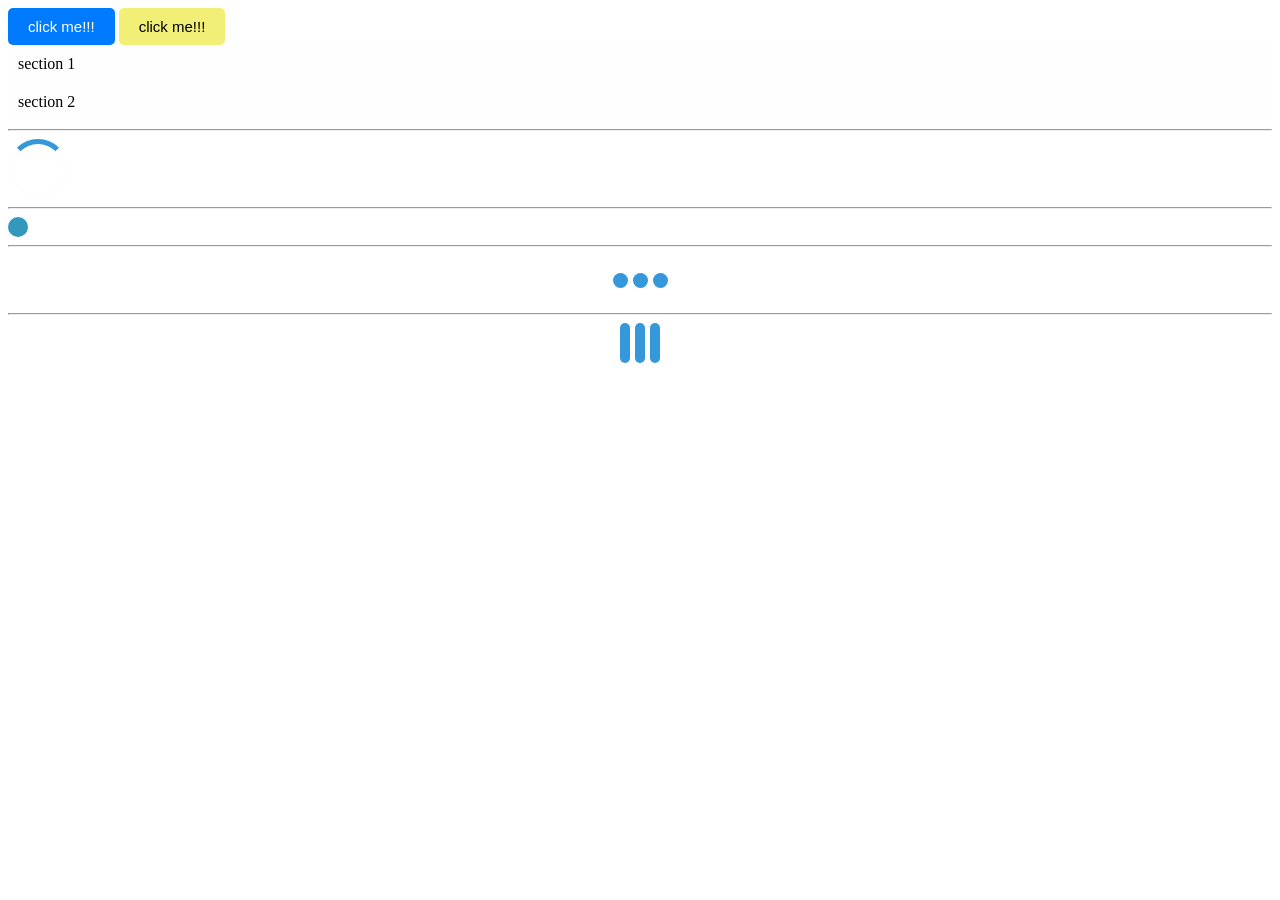
<file: animation_handson_prectical/index.html>
<!DOCTYPE html>
<html lang="en">
<head>
  <meta charset="UTF-8">
  <meta name="viewport" content="width=device-width, initial-scale=1.0">
  <title>Animation</title>
  <link rel="stylesheet" href="style.css">
</head>
<body>
  <button class="btn btn-primary">click me!!!</button>


  <button class="btn btn-secondary">click me!!!</button>


  <div class="accordion">
    <div class="accordion-item">
      <div class="accordion-header">section 1</div>
      <div class="accordion-content">some content</div>


      <div class="accordion-item">
      <div class="accordion-header">section 2</div>
      <div class="accordion-content">some content</div>


    </div>
  </div>


  <!-----        Loaders     ---->
  <hr>

  <div class="loader-1"></div>
  <hr>
  <div class="pulse-loader"></div>
<hr>

<!----bounce loader---->
<div class="bounce-loader">
  <div></div>
  <div></div>
  <div></div>
  
</div>
<hr>

<div class="wave-loader">
  <div></div>
  <div></div>
  <div></div>
  
</div>



</body>
</html>
</file>
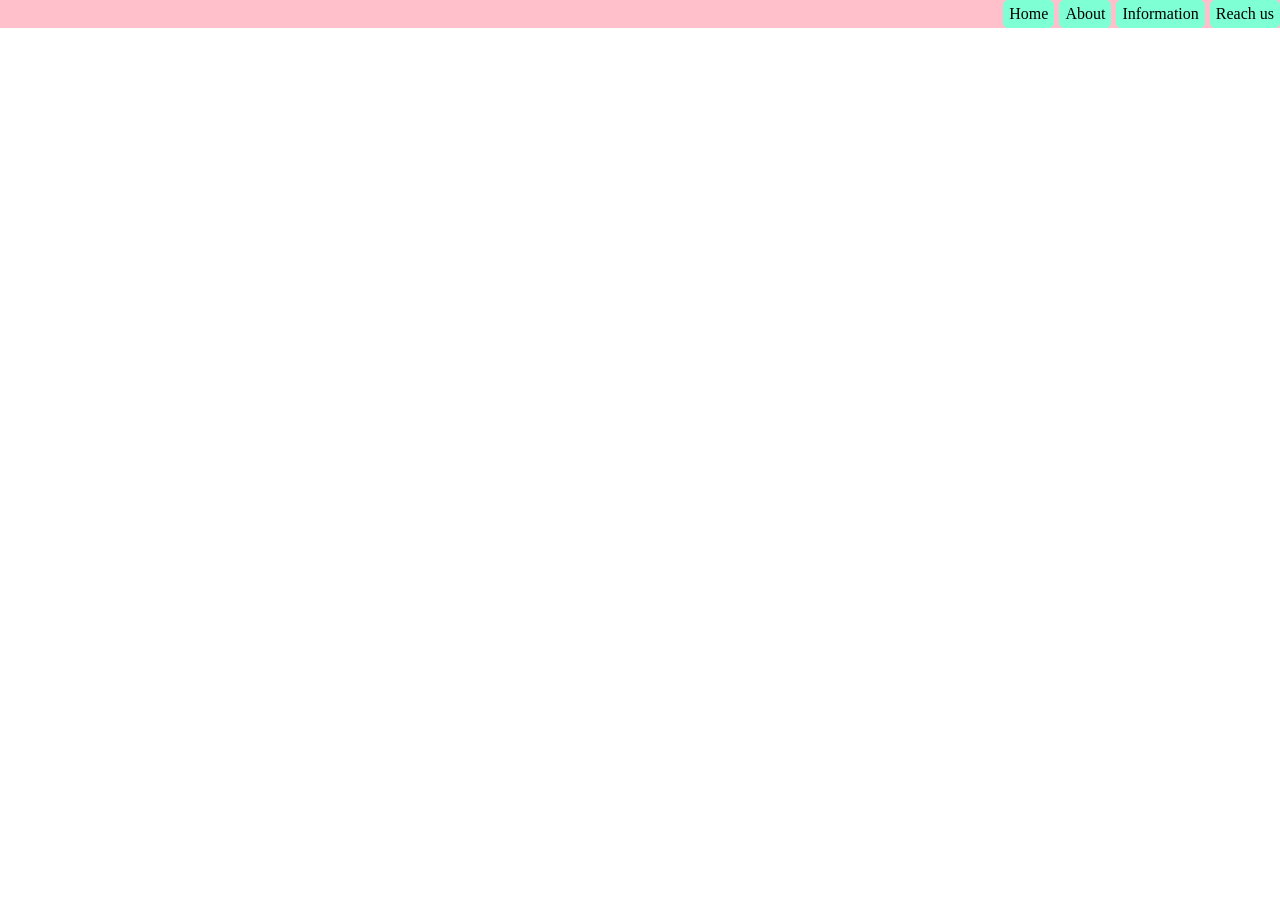
<file: Media query_handson_prectical/intex.html>
<!DOCTYPE html>
<html lang="en">
<head>
  <meta charset="UTF-8">
  <meta name="viewport" content="width=device-width, initial-scale=1.0">
  <title>navbar
  </title>
  <link rel="stylesheet" href="style.css">
</head>
<body>
  <div class="navbar">
    <nav>
      <ul>
      <li>
        <span>Home</span>

      </li>
      <li>
        <span>About</span>
      </li>
      <li>
        <span>Information </span>
      </li>
      <li>
        <span>Reach us</span>

      </li>
      </ul>
    </nav>
  </div>
</body>
</html>
</file>
<file: animation_handson_prectical/style.css>
.btn{
  padding: 10px 20px;
  border:none;
  border-radius:5px;
  font-size: 15px;
  cursor:pointer;
  transition :background-color 0.5s ease

}


.btn-primary{
  background-color:#007bff;
  color: #fff;
}

.btn-primary:hover{
  background-color:#0056b3 ;
}

.btn-secondary{
  background-color:#f1ef75;
  color: #000;
}



.btn-secondary:hover{
  background-color:#e6e600;
}


/*---------------------*/


.accordion{
  margin-bottom:10px;




}

.accordion-header{
  background-color: #fefefe;
  padding:10px;
  border-radius:5px;
  cursor:pointer;


}

.accordion-content{
 /* display:none;*/
 max-height: 0px;
 overflow: hidden;
 transition: max-height 3s ease;



}

.accordion-header:hover+ .accordion-content{
 /** display:block;*/
 max-height: 50px;
}

/*-----------------*/


.loader-1{
  border:5px solid #fefefe;
  width:50px;
  height:50px;
  border-radius:50%;
  border-top:5px solid #3498db;
  animation:spin1 1s linear infinite;
}

@keyframes spin1{
  0%{
    transform:rotate(0deg);
  }
  100%{
    transform:rotate(360deg);
  }
}


.pulse-loader{
  width:20px;
  height:20px;
  background-color:#3498bd;
  border-radius:50%;
  animation:pulse 1s infinite ease-in-out; 

}

@keyframes pulse{
  0%{
    transform:scale(0.6);
    opacity:0.7;
  }
  50%{
    transform:scale(1.5);
    opacity:1;
  }
  100%{
    transform:scale(1);
    opacity:0.7;
  }
}



/*--------------*/
.bounce-loader{
  display:flex;
  justify-content: center;
  align-items: center;
  height: 50px;
  gap : 5px;
}

.bounce-loader >div{
  width:15px;
  height:15px;
  background-color:#3498db;
  border-radius:50%;
  animation:bounce 1s infinite ease-in-out;
}

@keyframes bounce{
  0%{
    transform:translatey(0)
  }
  50%{
    transform:translatey(-15px);
  }
  100%{
    transform:translatey(0);
  }
}



/*---------wave loader---------*/


.wave-loader{
  height:40px;
  display:flex;
  justify-content: center;
  align-items: center;
  gap:5px;
}


.wave-loader>div{
  width:10px;
  height:40px;
  background-color:#3498db;
  border-radius:5px;
  animation:wave 1s infinite ease-in-out;

}

@keyframes wave{
  0%{
    height:40px;
  }
  50%{
    height:10px;
  }
  100%{
    height:40px;
  }
}

.wave-loader div:nth-child(2){
  animation-delay:0.3s;
}
</file>
<file: Media query_handson_prectical/style.css>
* {
  margin: 0;
  padding: 0;
  box-sizing: border-box;
}

body{
  width: 100%;
}
.navbar{

}

ul{
  width: 100%;
  display: flex;
  justify-content: flex-end;
  list-style-type: none;
  gap: 5px;
  background-color: pink;
  padding:3px 2ps;
}

li{
  border:1px solid aquamarine;
  padding:4px 5px;
  border-radius: 5px;
  background-color: aquamarine;
}

@media  screen and (max-width:600px){
  ul{
    flex-direction: column;
  }
  span{
    width:100%;
    text-align: center;
    display: block;
  }

}
</file>
